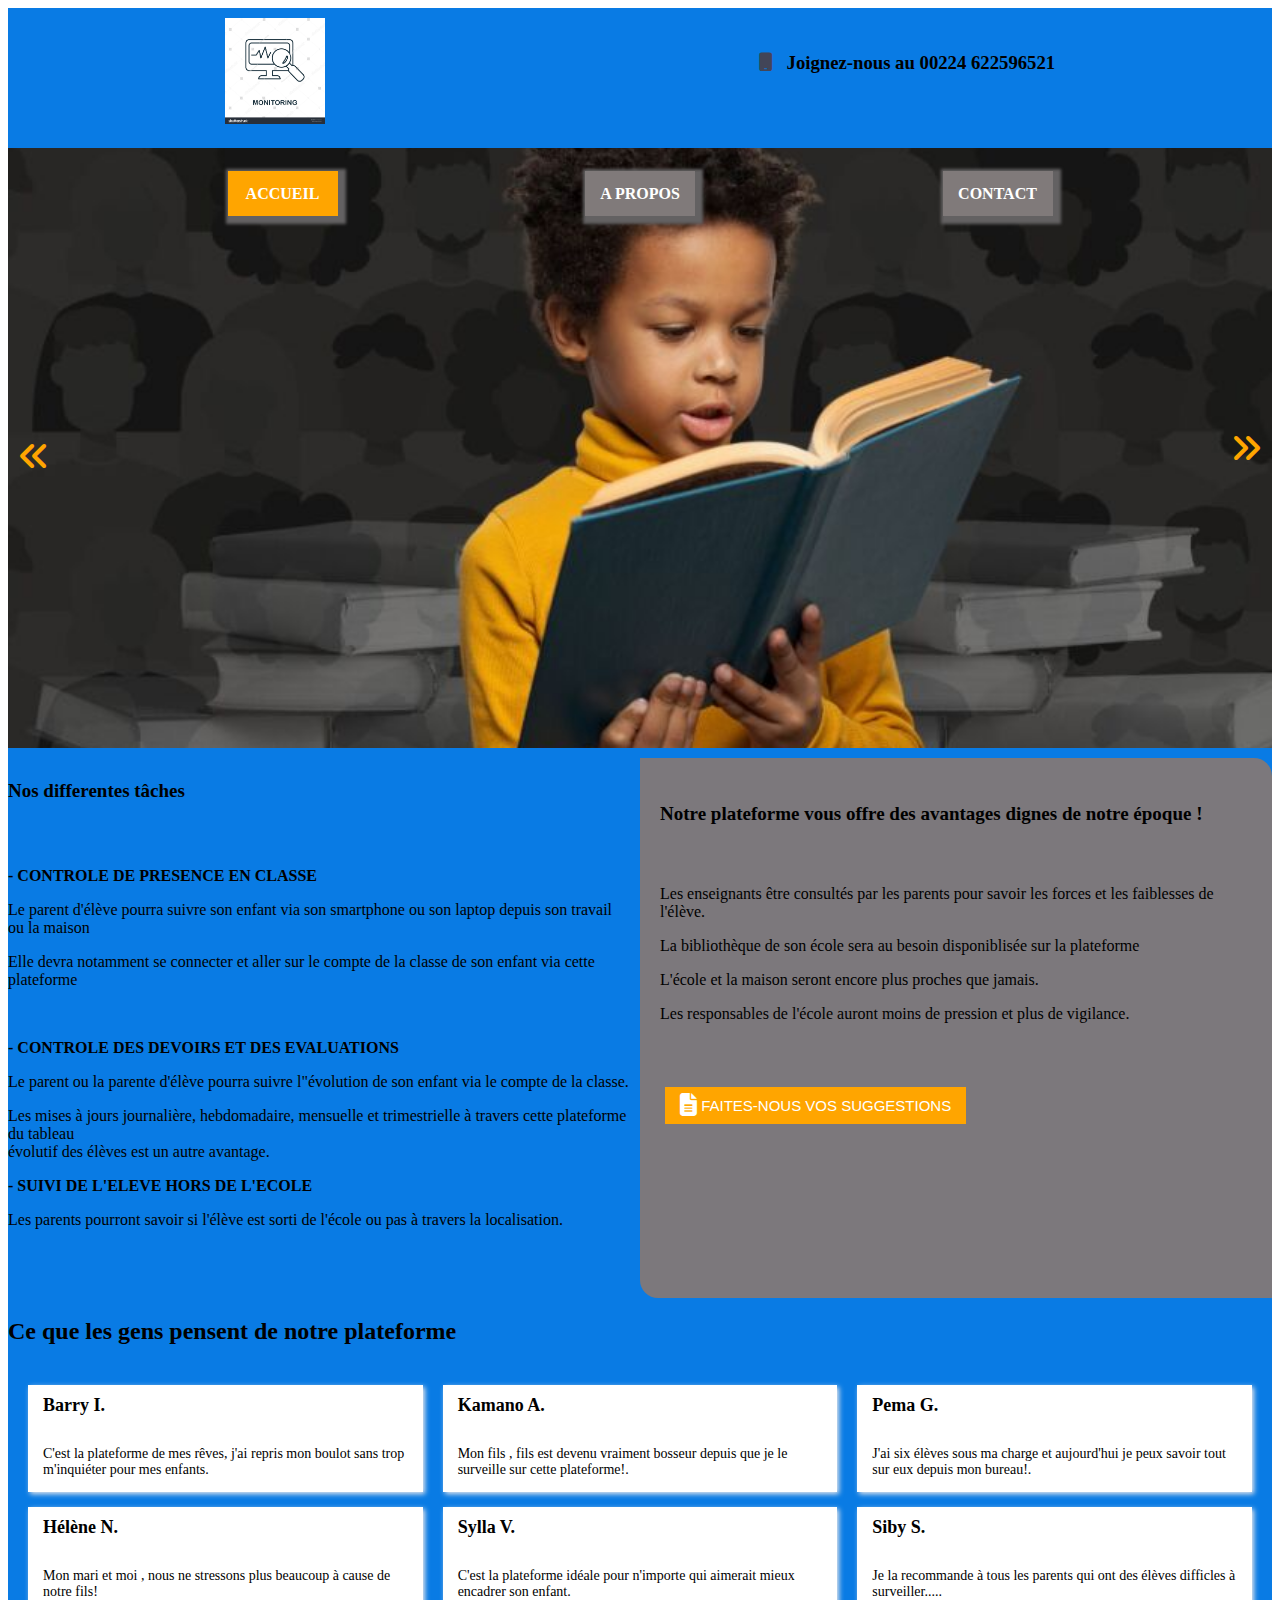
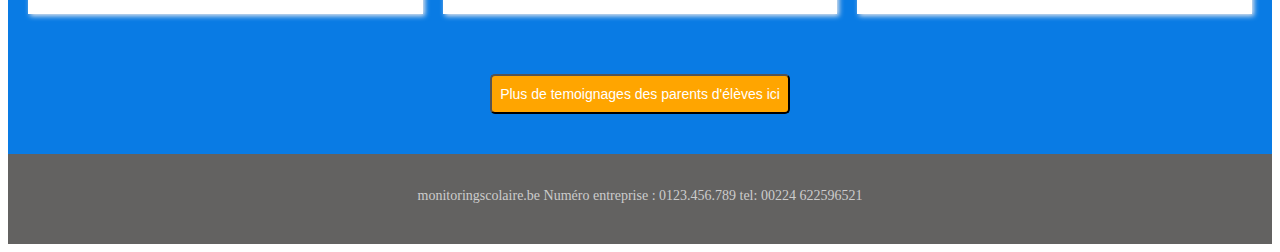
<file: index.html>
<!DOCTYPE html>
<html lang="en">
<head>
    <meta charset="UTF-8">
    <meta name="viewport" content="width=device-width, initial-scale=1.0">
    <link rel="stylesheet" href="fichier css/style.css">
    <link rel="stylesheet" href="https://cdnjs.cloudflare.com/ajax/libs/font-awesome/6.1.1/css/all.min.css">
    <title> Votre plateforme de monitoring scolaire</title>
</head>
<body>
  <div class="container">
    <header class="title" >
        <div class="logo" >
            <img src="images/monito_logo.jpg" alt="logo">
        </div>
        <div>
            <h3><i class="fa-solid fa-mobile"></i> &nbsp; Joignez-nous au 00224 622596521</h3>
        </div>
    </header>
        <section class="carroussel">
            <div class="images">
                    <img class="slider-item" src="images/images_1.jpg">
                    <img class="slider-item" src="images/images_2.jpg">
                    <img class="slider-item"src="images/images_3.jpg"> 
            </div>
            <div class="fleches">
                <span><i id="gauche" class="fa-solid fa-angles-left fa-2xl"></i></span>
                <span><i id="droite" class="fa-solid fa-angles-right fa-2xl"></i></span>
            </div>
        </section>
        <nav>
            <div id="toggle-btn">
                <i class="fa-solid fa-bars"></i> 
            </div>
                
            <ul id="ulref">
                <li><a href="index.html">Accueil</a></li>
                <li><a href="apropos.html">A propos</a></li>
                <li><a href="contact.html"> Contact</a></li>
            </ul>
        </nav>
    <section class="taches">
        <div class="tache1">
            <h5>Nos differentes tâches</h5><br/>
					<p><b>- CONTROLE DE PRESENCE EN CLASSE </b></p>
					<p>Le parent d'élève pourra suivre son enfant via son smartphone ou son laptop depuis son travail ou la maison</p>
					<p>Elle devra notamment se connecter et aller sur le compte de la classe de son enfant via cette plateforme</p><br/>
					<p><b>- CONTROLE DES DEVOIRS ET DES EVALUATIONS</b></p>
					<p>Le parent ou la parente d'élève pourra suivre l"évolution de son enfant via le compte de la classe.</p>
					<p>Les mises à jours journalière, hebdomadaire, mensuelle et trimestrielle à travers cette plateforme du tableau <br>
                         évolutif des élèves est un autre avantage.</p>
					<p><b>- SUIVI DE L'ELEVE HORS DE L'ECOLE</b></p>
					<P>Les parents pourront savoir si l'élève est sorti de l'école ou pas à travers la localisation.</p>
        </div>
        <div class="tache2">
                <h4>Notre plateforme vous offre des avantages dignes de notre époque !</h4><br/>
					<p>Les enseignants être consultés par les parents pour savoir les forces et les faiblesses de l'élève.</p>
					<p>La bibliothèque de son école sera au besoin disponiblisée sur la plateforme</p>
					<p>L'école et la maison seront encore plus proches que jamais.</p>
					<p>Les responsables de l'école auront moins de pression et plus de vigilance.</p><br/>
                    <button class="bouton"><i class="fa-solid fa-file-alt fa-xl"></i>&nbsp;FAITES-NOUS VOS SUGGESTIONS</button>
        </div>
    </section>
    <section class="temoignages">
            <h2>Ce que les gens pensent de notre plateforme</h2>
            <div class="temoignage_card">
                <div class="card">
                    <h5 class="name">Barry I.</h5>
                    <p>C'est la plateforme de mes rêves, j'ai repris mon boulot sans trop m'inquiéter pour mes enfants.</p>
                </div>
                <div class="card">
                    <h5 class="name">Kamano A.</h5>
                    <p>Mon fils , fils est devenu vraiment bosseur depuis que je le surveille sur cette plateforme!.</p>
                </div>
                <div class="card">
                    <h5 class="name">Pema G.</h5>
                    <p>J'ai six élèves sous ma charge et aujourd'hui je peux savoir tout sur eux depuis mon bureau!. </p>
                </div>
                <div class="card">
                    <h5 class="name">Hélène N.</h5>
                    <p>Mon mari et moi , nous ne stressons plus beaucoup à cause de notre fils!</p>
                </div>
                <div class="card">
                    <h5 class="name">Sylla V.</h5>
                    <p>C'est la plateforme idéale pour n'importe qui aimerait mieux encadrer son enfant.</p>
                </div>
                <div class="card">
                    <h5 class="name">Siby S.</h5>
                    <p>Je la recommande à tous les parents qui ont des élèves difficles à surveiller.....</p>
                </div>
            </div>
            <button>Plus de temoignages des parents d'élèves ici</button>

    </section>
    <footer>
        <p>monitoringscolaire.be Numéro entreprise : 0123.456.789 tel: 00224 622596521</p>
    </footer>
    <script>
        // Menu 
        const btn = document.querySelector('#toggle-btn');
        const ul = document.getElementById('ulref');
        btn.onclick = ()=> ul.style.opacity == 0 ? ul.style.opacity = 1 : ul.style.opacity = 0;
        // Carroussel
        const carroussel_content = document.querySelector('.images');
        const devant = document.getElementById('gauche');
        const derrière = document.getElementById('droite');
        let translate = 0;
        devant.onclick = ()=>{
            translate += 100;
            if(translate > 0) 
            translate = 0;
        carroussel_content.style.transform = 'translatex(' + translate + '%)';
        }
        derrière.onclick = ()=>{
            translate -= 100;
            if(translate < -200 )
            translate  = -200;
            carroussel_content.style.transform = 'translatex(' + translate + '%)';
        }
    </script>
  </div>
</body>
</html>
</file>
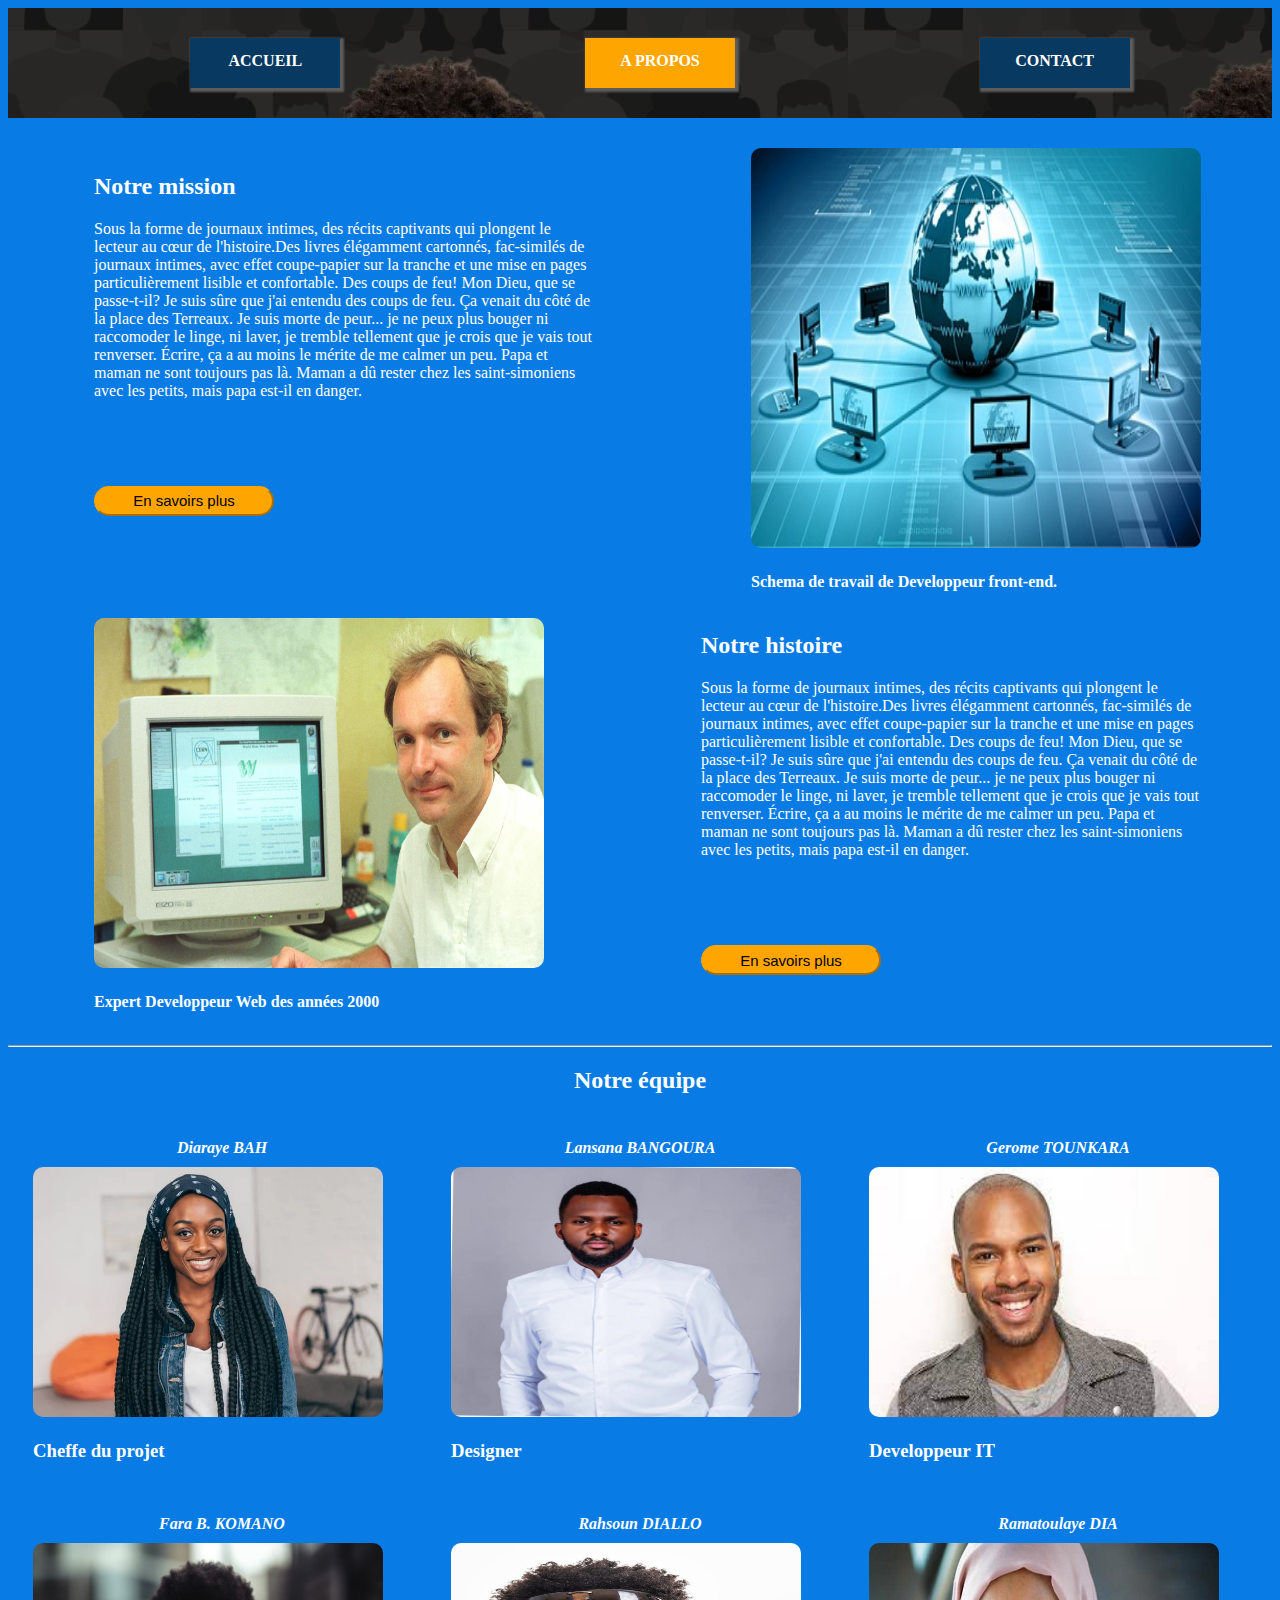
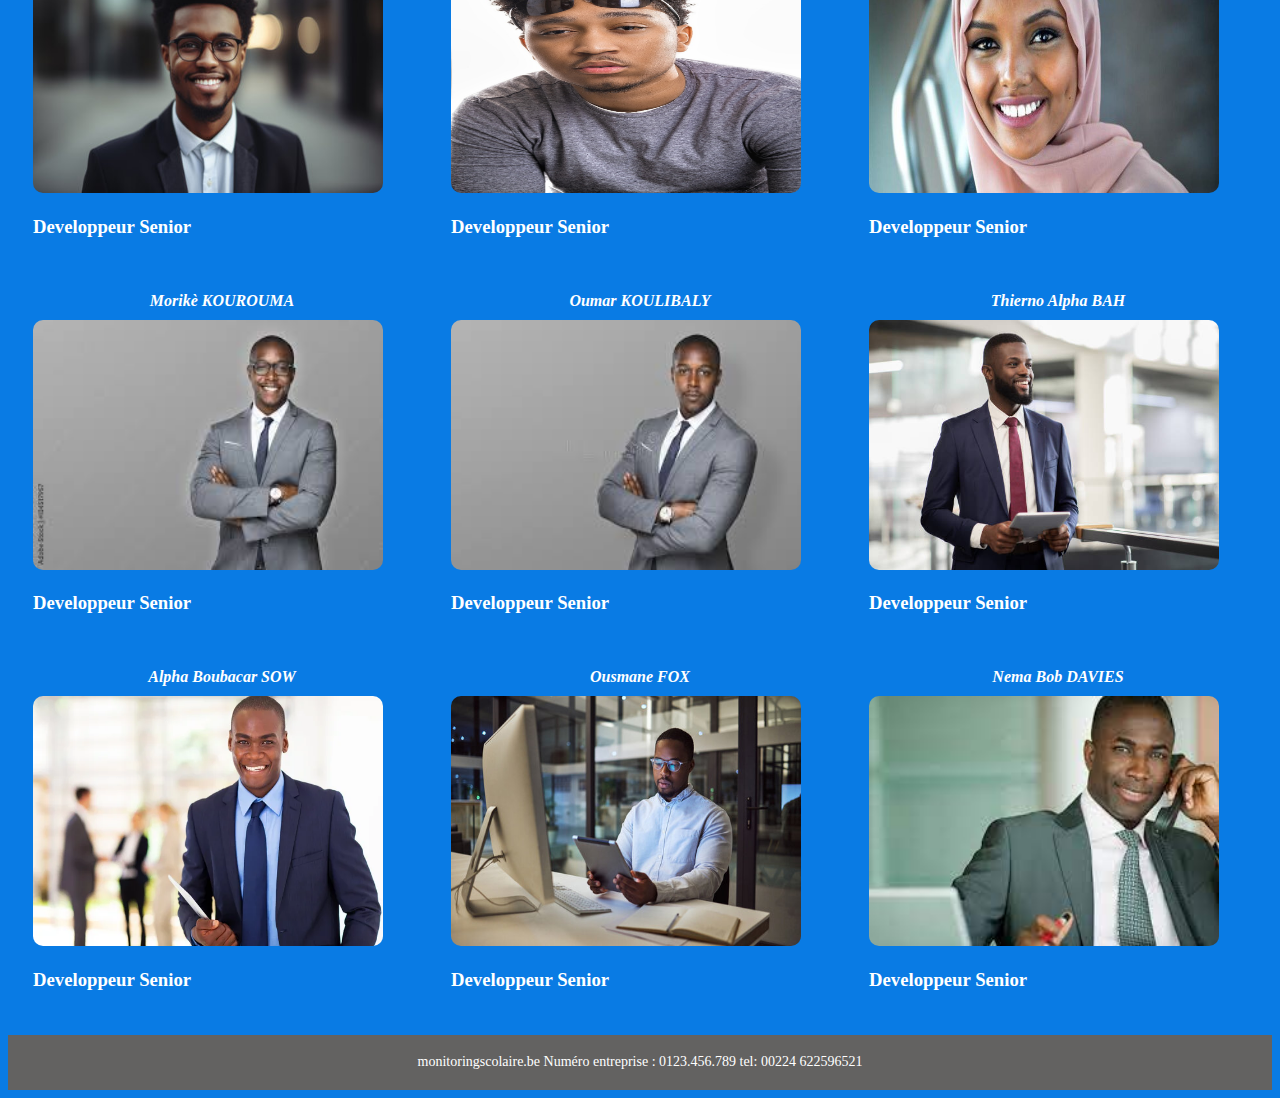
<file: apropos.html>
<!DOCTYPE html>
<html lang="en">
<head>
    <meta charset="UTF-8">
    <meta name="viewport" content="width=device-width, initial-scale=1.0">
    <link rel="stylesheet" href="fichier css/apropos.css">
    <title>A propos</title>
</head>
<body>
    <div class="container3" >
    <header>
        <nav>
            <ul >
                <li><a href="index.html">Accueil</a></li>
                <li class="em-contact"><a href="apropos.html">A propos</a></li>
                <li><a href="contact.html"> Contact</a></li>
            </ul>
        </nav>
    </header>
    <div class="mission">
                    <div class="first">
                        <h2>Notre mission</h2>
                    <p>
                        Sous la forme de journaux intimes, des récits captivants qui 
                        plongent le lecteur au cœur de l'histoire.Des livres élégamment
                         cartonnés, fac-similés de journaux intimes, avec effet coupe-papier 
                         sur la tranche et une mise en pages particulièrement lisible 
                         et confortable.
                         Des coups de feu! Mon Dieu, que se passe-t-il? Je suis sûre que j'ai
                         entendu des coups de feu. Ça venait du côté de la place des Terreaux.
                         Je suis morte de peur... je ne peux plus bouger ni raccomoder le 
                         linge, ni laver, je tremble tellement que je crois que je vais tout
                         renverser. Écrire, ça a au moins le mérite de me calmer un peu. 
                         Papa et maman ne sont toujours pas là. Maman a dû rester chez les
                         saint-simoniens avec les petits, mais papa est-il en danger.
                    </p>
                    <a href="#"><button>En savoirs plus</button></a>
                </div>
                    <div class="mission-img">
                        <img src="images/mission1.jpg" >
                        <h4 class="legende">Schema de travail de Developpeur front-end.</h4>
                    </div>
        </div>
            <div class="notrehistoire">
                <div class="first">
                        <img src="images/history.jpg" >
                        <h4 class="legende">Expert Developpeur Web des années 2000</h4>
                    </div>
                    <div class="second">
                        <h2>Notre histoire</h2>
                    <p>
                        Sous la forme de journaux intimes, des récits captivants qui 
                        plongent le lecteur au cœur de l'histoire.Des livres élégamment
                         cartonnés, fac-similés de journaux intimes, avec effet coupe-papier 
                         sur la tranche et une mise en pages particulièrement lisible 
                         et confortable.
                         Des coups de feu! Mon Dieu, que se passe-t-il? Je suis sûre que j'ai
                         entendu des coups de feu. Ça venait du côté de la place des Terreaux.
                         Je suis morte de peur... je ne peux plus bouger ni raccomoder le 
                         linge, ni laver, je tremble tellement que je crois que je vais tout
                         renverser. Écrire, ça a au moins le mérite de me calmer un peu. 
                         Papa et maman ne sont toujours pas là. Maman a dû rester chez les
                         saint-simoniens avec les petits, mais papa est-il en danger.
                    </p>
                    <a href="#"><button>En savoirs plus</button></a>
                    </div>
        </div>
        <div class="team">
<hr>           
 <h2>Notre équipe</h2>
        </div>
        <div class="equipe">
            <div class="poste">
                <span>Diaraye BAH</span>
                    <img src="images/DIARAYE.jpg">
                <h3>Cheffe du projet</h3>
            </div>
            <div class="poste">
                <span>Lansana BANGOURA</span>
                    <img src="images/bangs.jpg" >
                <h3>Designer</h3>
            </div>
            <div class="poste">
                <span>Gerome TOUNKARA</span>
                <img src="images/tounkis.jpg" >
                <h3>Developpeur IT</h3>
            </div>
            <div class="poste">
                <span>Fara B. KOMANO</span>
                    <img src="images/bakary.jpg">
                <h3>Developpeur Senior</h3>
            </div>
            <div class="poste">
                <span>Rahsoun DIALLO</span>
                <img src="images/rahsoun.jpg">
                <h3>Developpeur Senior</h3>
            </div>
            <div class="poste">
                <span>Ramatoulaye DIA</span>
                    <img src="images/RAMA.jpg">
                <h3>Developpeur Senior</h3>
            </div>
            <div class="poste">
            <span>Morikè KOUROUMA</span>
                <img src="images/oumar.jpg" >
            <h3>Developpeur Senior</h3>
            </div>
            <div class="poste">
                <span>Oumar KOULIBALY</span>
                <img src="images/mori.jpg">
                <h3>Developpeur Senior</h3>
            </div>
            <div class="poste">
                <span>Thierno Alpha BAH</span>
                    <img src="images/alpha.jpg" >
                <h3>Developpeur Senior</h3>
            </div>
            <div class="poste">
                <span> Alpha Boubacar SOW</span>
                    <img src="images/der.jpg" >
                <h3>Developpeur Senior</h3>
                </div>
                <div class="poste">
                    <span>Ousmane FOX</span>
                    <img src="images/ousmane.jpg">
                    <h3>Developpeur Senior</h3>
                </div>
                <div class="poste">
                    <span>Nema Bob DAVIES</span>
                        <img src="images/nema.jpg" >
                    <h3>Developpeur Senior</h3>
                </div>
            </div>
            </div>
    </div>
    <footer>
        <p>monitoringscolaire.be Numéro entreprise : 0123.456.789 tel: 00224 622596521</p>
    </footer>
</div>
</body>
</html>
</file>
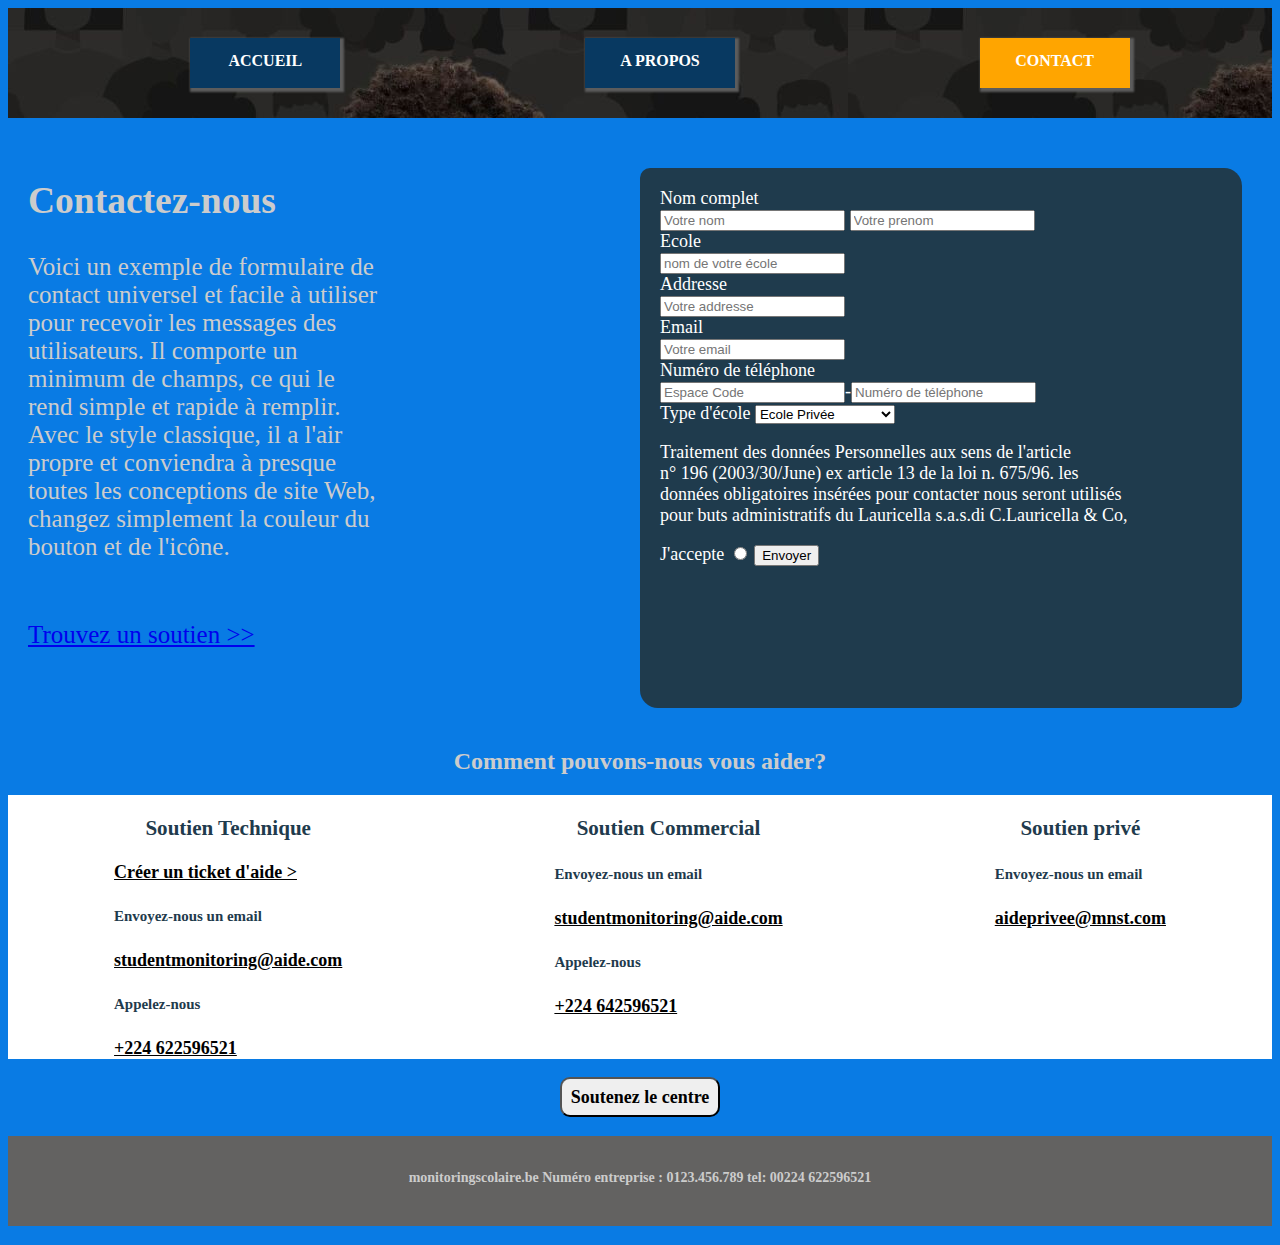
<file: contact.html>
<!DOCTYPE html>
<html lang="en">
<head>
    <meta charset="UTF-8">
    <meta name="viewport" content="width=device-width, initial-scale=1.0">
    <link rel="stylesheet" href="fichier css/contact.css">
    <title>Contact</title>
</head>
<body>
        <header>
            <header>
                <nav>
                    <ul >
                        <li><a href="index.html">Accueil</a></li>
                        <li><a href="apropos.html">A propos</a></li>
                        <li class="em-contact"><a  href="contact.html"> Contact</a></li>
                    </ul>
                </nav>
            </header>
        </header>
        <div class="contact">
            <div class="Contactez-nous">
                <h2>Contactez-nous</h2>
                <p>Voici un exemple de formulaire de contact universel et facile à utiliser 
                    pour recevoir les messages des utilisateurs. Il comporte un minimum de 
                    champs, ce qui le rend simple et rapide à remplir. Avec le style
                    classique, il a l'air propre et conviendra à presque toutes les 
                    conceptions de site Web, changez simplement la couleur du bouton et de l'icône.
                </p>
                <span><a class="mon" href="#mon">Trouvez un soutien >></a></span>
            </div>
            <div class="formulaire">
                 <form action="post">
                    <label for="name">Nom complet</label><br>
                    <input type="text" id="nom" name="nom" placeholder="Votre nom">
                    <input type="text" id="prenom" name="prenom" placeholder="Votre prenom"><br>
                    
                    <label for="entreprise">Ecole</label><br>
                    <input type="text" id="entreprise" name="entreprise" placeholder="nom de votre école"><br>
    
                    <label for="adresse">Addresse</label><br>
                    <input type="text" id="adresse" name="adresse" placeholder="Votre addresse"><br>
    
                    <label for="name">Email</label><br>
                    <input type="text" id="email" name="email" placeholder="Votre email"><br>
    
                    <label for="telephone">Numéro de téléphone</label><br>
                    <input type="number" id="Code" name="code" placeholder="Espace Code">-<input type="number" id="numéro" name="numéro" placeholder="Numéro de téléphone"><br>
    
                    <label for="type">Type d'école</label>
                    <select name="type" id="type">
                        <option>Ecole Privée</option>
                        <option>Ecole public</option>
                        <option>Ecole Franco-arabe</option>
                    </select>
                </form>
                    <p>Traitement des données Personnelles aux sens de l'article <br> 
                        n° 196 (2003/30/June) ex article 13 de la loi n. 675/96. les <br>
                     données obligatoires insérées pour contacter nous seront utilisés <br>
                      pour buts administratifs du Lauricella s.a.s.di C.Lauricella & Co, <br> 
                     </p>
                         <form action="post">
                            <label for="conditions">J'accepte</label>
                            <input type="radio">
                            <input type="submit" value="Envoyer">
                         </form>
                </div>
        </div>
        <div class="support">
            <h2>Comment pouvons-nous vous aider?</h2>
            <div id="mon" class="supports">
                <div class="support1">
                    <h3>Soutien Technique</h3>
                    <a href="#">Créer un ticket d'aide > </a>
                    <h5>Envoyez-nous un email</h5>
                    <a href="#">studentmonitoring@aide.com</a>
                    <h5>Appelez-nous</h5>
                    <a href="#">+224 622596521</a>
                </div>
                <div class="support2">
                    <h3>Soutien Commercial</h3>
                    <h5> Envoyez-nous un email</h5>
                    <a href="#">studentmonitoring@aide.com</a>
                    <h5>Appelez-nous</h5>
                    <a href="#">+224 642596521</a>
                </div>
                <div class="support3">
                    <h3>Soutien privé</h3>
                    <h5>Envoyez-nous un email</h5>
                    <a href="#">aideprivee@mnst.com</a>
                </div>
            </div>
        </div>
        <h3><button>Soutenez le centre</button><h3>
        <footer>
            <p>monitoringscolaire.be Numéro entreprise : 0123.456.789 tel: 00224 622596521</p>
        </footer>
</body>
</html>
</file>
<file: fichier css/style.css>
/* GLOBAL */
:root{
    --primarycolor: orange;
}
/* HEADER */
.container{
    background-color:#097BE4;
}
.title{
    display: flex;
    justify-content: space-around;
    align-items:center;
    height: 110px;
    margin-bottom: 30px;
}

.title img{
    width: 100px;
    overflow: hidden;
    margin-top: 25px;
    margin-bottom: 5px;
}
.title h3 i{
    color: #424558;
}
/* Carroussel */
.carroussel{
    position: relative;
    overflow: hidden;
}
.carroussel .images{
    display: flex;
    flex-wrap: nowrap;
    flex-direction: row;
    height: 600px;
    transition: transform 0.5s ease-in-out ;
}
.slider-item{
    object-fit: cover;
    width: 100%;
    flex-shrink: 0;
}
.fleches{
    position: absolute;
    width: 100%;
    padding-left: 10px;
    top: 300px;
    color: var(--primarycolor);
    cursor: pointer;
}
#droite{
    float: right;
    padding-right: 20px;
}
/*  NAVIGATION */
#toggle-btn{
    display: none;
    position: absolute;
    top: 180px;
    right: 20px;
    cursor: pointer;
    color: orange;
}
nav ul{
    position: absolute;
    display: flex;
    flex-direction: row;
    justify-content: space-evenly;
    left: -40px;
    top: 155px;
    width: 100%;
    list-style-type: none;
    opacity: 1;
    transition: opacity 0.5s;
    text-decoration: none;
}
nav ul li{
    margin: 0 20px;
    background-color: rgb(128, 122, 122);
    font-size: 16px;
    min-width: 110px;
    height: 45px;
    line-height: 45px;
    color: #ffff;
    text-align: center;
    box-shadow: 3px 3px 3px 5px #636162;
    cursor: pointer;
}
nav ul li:hover{
    background-color: rgba(128, 122, 122, 0.5);
    opacity: 0.8;
}
nav a{
    color: #fff;
    font-weight: bold;
    font-size: medium;
    text-decoration: none;
    text-transform: uppercase;
}
nav ul li:first-child{
    background-color: var(--primarycolor);
}
/* Articles */
.taches{
    display: grid;
    grid-template-columns: 1fr 1fr;
    grid-template-rows: auto;
    font-size:medium ;
}
.taches h4, h5{
    font-size: 19px;
}
.tache1{
    padding-right: 10px;
}
.tache2{
    margin-top: 10px;
    padding: 20px;
    background-color: #7c787c;
    border-radius: 0 18px 0 18px;
    height: 500px;
}
.bouton{
    background-color: var(--primarycolor);
    color: #fff;
    font-size: 15px;
    padding: 10px 15px;
    border: 5px;
    margin: 30px 5px;
    cursor: pointer;
}
.bouton:hover{
opacity: 0.6;
}
/* AVIS */
.temoignages h2{
    font-size: 24px;
    font-weight: bold;
    margin: 0 20px 40 0;
}
.temoignage_card{
    display: grid;
    grid-template-columns: repeat(6, 1fr);
    grid-auto-rows: auto;
    gap: 15px 20px;
    padding: 20px;
}
.card{
    background-color: #ffffff;
    grid-column: span 2;
    box-shadow: 2px 2px 5px #eae9ec;
    padding: 0 15px;
}
.name{
    font-size: 18px;
    font-weight: bold;
    margin-top: 10px;
}
.card p{
    font-size: 14px;
}
.temoignages button{
    background-color: var(--primarycolor);
    color: white;
    font-size: 14px;
    width: 300px;
    height: 40px;
    margin: 40px auto;
    display: block;
    border-radius: 5px;
    cursor: pointer;
}
/* FOOTER */
footer{
    height: 50px;
    background-color: #636261;    
    color: #ccc;
    font-size: 14px;
    text-align: center;
    padding: 20px 100px;
}
/* RESPONSIVE DESIGN */
@media screen and (max-width: 900px) {
    #toggle-btn{display: block}
    nav ul{
        opacity: 0;
        flex-direction: column;
        width: 250px;
        padding: 0;
        top: 225px;
        left: calc(50% - 125px);
    }
    .tache1, .tache2{ grid-column: span 2; }

    @media screen and (max-width: 901px){
        nav ul li {  opacity: 1 !important;  }
    }
    
}
@media screen and (max-width: 580px) {
    .title{ justify-content: space-between;}
    .title h3{ font-size: 8px;}
    .title img{ width: 220px;}
    .card{ grid-column: span 3;}
}
</file>
<file: fichier css/apropos.css>
:root{
    --primarycolor: #097BE4;
}
body{
    background-color: var(--primarycolor);
    color: #fff;
}
header{
    align-items:center;
    height: 110px;
    margin-bottom: 30px;
    background-image: url(/images/images_1.jpg);
}
header nav ul {
    display: flex;
    flex-direction: row;
    justify-content: space-around;
    margin: 0 20px;
    font-size: 16px;
    min-width: 110px;
    line-height: 45px;
    color: #ffff;
    text-align: center;
}
header nav ul a{
    color: #fff;
    font-weight: bold;
    font-size: medium;
    text-decoration: none;
    text-transform: uppercase;
    list-style-type: none;
}
header nav ul .em-contact{
    background-color: orange;
    opacity: 1;
}
header nav ul .em-contact:hover{
    opacity: 0.3;
}
nav a{
    font-weight: bold;
    font-size: medium;
    text-decoration: none;
    text-transform: uppercase;
}
li{
    margin-top: 30px;
    width: 150px;
    height: 50px;
    background-color: rgb(8, 57, 97);
    text-decoration: none;
    text-transform: capitalize;
    list-style-type: none;
    cursor: pointer;
    box-shadow: 2px 2px 2px 2px #5c5c5c;
}
li:hover{
    opacity: 0.3;
}
.mission{
   display:flex ;
   flex-direction: row;
   justify-content: space-around;
   margin-top: 8px;
}
.first{
    display: inline-block;
    margin: 5px 15px ; 
}
.first p,
.notrehistoire p{
    font-weight: 400;
    font-family: 'Times New Roman', Times, serif;
    height: 250px;
    width: 500px;
}
.notrehistoire h2{
    display: flex;
}
.mission-img{
    display: inline-block;
}
.mission-img img{
    display: inline-block;
    height: 400px;
    width: 450px;
    border-radius: 10px;
}
.notrehistoire{
    display:flex ;
    flex-direction: row; 
    justify-content: space-around;
}
.first img{
    height: 350px;
    width: 450px;
    border-radius: 10px;
}
.equipe{
    display: grid;
    grid-template-columns: repeat(12, 1fr);
    grid-auto-rows: auto;
    gap: 15px 20px;
    padding: 15px;
}
.poste{
    grid-column: span 4;
    margin: 10px;
}
.poste span{
    display: block;
    font-style: italic;
    margin-bottom: 10px;
    text-align: center;
    font-weight: bold;
}
.poste img{
    height: 250px;
    width: 350px;
    border-radius: 10px;
}
.poste h3{
    text-align: start;
}
.poste img:active{
    cursor: pointer;
    height: 350px;
    width: 350px;
    border-radius: 450px;
}
.poste img:hover{
    transform: scale(1.2);
    cursor: pointer;
}
.team h2{
    text-align: center;
}
.first a button,
.second a button{
    height: 30px;
    width: 180px;
    background-color: orange;
    color: black;
    font-size: 15px;
    border-radius: 20px;
    border-color: orange;
}
.first a button:hover,
.second a button:hover{
    cursor: pointer;
    opacity: 0.5;
}
footer{
    height: 50px;
    background-color: #636261;
    color: #fff;
    font-size: 14px;
    text-align: center;
    height: 50px;
    padding-top: 5px;
}

@media screen and (max-width: 900px) {
    .mission{
        flex-direction: column;   
    }
    .mission p,
    .notrehistoire p{ width: 350px;}
    .mission img,
    .notrehistoire img,
    .legende{
        width: 400px;
        margin-left: 25px;
        margin-right: 10px;
    }
    .notrehistoire{
        flex-direction: column;   
        margin-left: 18px;
        margin-right: 10px;
    }
    header nav ul{
        flex-direction: column;
        width: 250px;
        margin-top: 30px;
        padding: 3px;
        text-decoration: none;
        margin-left: 110px;
    }
    .poste{ grid-column: span 6;
    
    }
   
}
@media screen and (max-width: 580px) {
    .poste span { text-align: start;}
    .poste h3{ font-size: 12px;}
    .poste img{ width: 150px; 
               height: 150px; }
    .poste{ grid-column: span 6;    
        grid-template-columns: repeat(6, 1fr);
        grid-auto-rows: auto;
        gap: 18px 20px;
    }
    .first{
        margin-right: 50px;
    }
    header{
        height: 300px;
       
        width: 600px;
        margin-left: 0px;
    }
    nav {
        margin-top: 20px;
        margin-left: 100px;
    }
    
}
</file>
<file: fichier css/contact.css>
:root{
    --primarycolor: #097BE4;
}
body{
    background-color: var(--primarycolor);
    color: #ccc;
}
header{
    align-items:center;
    height: 110px;
    margin-bottom: 30px;
    background-image: url(/images/images_1.jpg);
}
header nav ul {
    display: flex;
    flex-direction: row;
    justify-content: space-around;
    margin: 0 20px;
    font-size: 16px;
    min-width: 110px;
    line-height: 45px;
    color: #ffff;
    text-align: center;
}
header nav ul a{
    color: #fff;
    font-weight: bold;
    font-size: medium;
    text-decoration: none;
    text-transform: uppercase;
    list-style-type: none;
}

header nav ul .em-contact{
    background-color: orange;
    opacity: 1;
}

header nav ul .em-contact:hover{
    opacity: 0.3;
}
li{
    margin-top: 30px;
    width: 150px;
    height: 50px;
    background-color: rgb(8, 57, 97);
    text-decoration: none;
    text-transform: capitalize;
    list-style-type: none;
    cursor: pointer;
    box-shadow: 2px 2px 2px 2px #5c5c5c;
}
li:hover{
    opacity: 0.3;
}
.contact{
    display: grid;
    grid-template-columns: 1fr 1fr;
    grid-template-rows: auto;
}
.Contactez-nous{
    font-family: 'Times New Roman', Times, serif;
    font-size: 25px;
    font-weight: 400;
    width: 350px;
    margin-left: 20px;
}
.Contactez-nous p{
    margin-bottom: 60px;
}
.formulaire{
    margin-top: 10px;
    padding: 20px;
    background-color: #1f3b4d;
    border-radius: 10px 18px 10px 18px;
    height: 500px;
    color: white;
    font-size: 18px;
    margin-right: 30px;
    margin-top: 20px;
    margin-bottom: 20px;
}
.support h2{
    text-align: center;
}
.supports{
    background-color: #fff;
    display: flex;
    flex-direction: row;
    justify-content: space-around;
    align-items: flex-start;
    font-weight: bold;
    font-size: 18px;
    color: #1f3b4d;
    width: 100%;
}
.supports 
h3{
    text-align: center; 
    
}
h3 {
    text-decoration: none;
    text-align: center;
}
button{
    width: 160px;
    height: 40px;
    font-weight: bold;
    font-size: 18px;
    font-family: 'Times New Roman', Times, serif;
    border-radius: 10px;
    cursor: pointer;
}
button:hover{
    background-color: black;
    color: white;
}
.support1 a,
.support2 a,
.support3 a{
    font-weight: bold;
    color: black;
}
footer{
    height: 50px;
    background-color: #636261;    
    color: #ccc;
    font-size: 14px;
    text-align: center;
    padding: 20px 100px;
}
@media screen and (max-width: 900px){
    .formulaire, .contact{ grid-column: span 2; }
   header nav ul{
    margin-left: 150px ;
   }
}
@media screen and (max-width: 580px) {
    .contact{
        grid-column: span 2;
        grid-template-columns: repeat(2,1fr);
    }  
    .supports{
        flex-direction: column;
    }
    header nav ul{ flex-direction: column;
    }
    header{
        height: 300px;
    }

}
</file>
